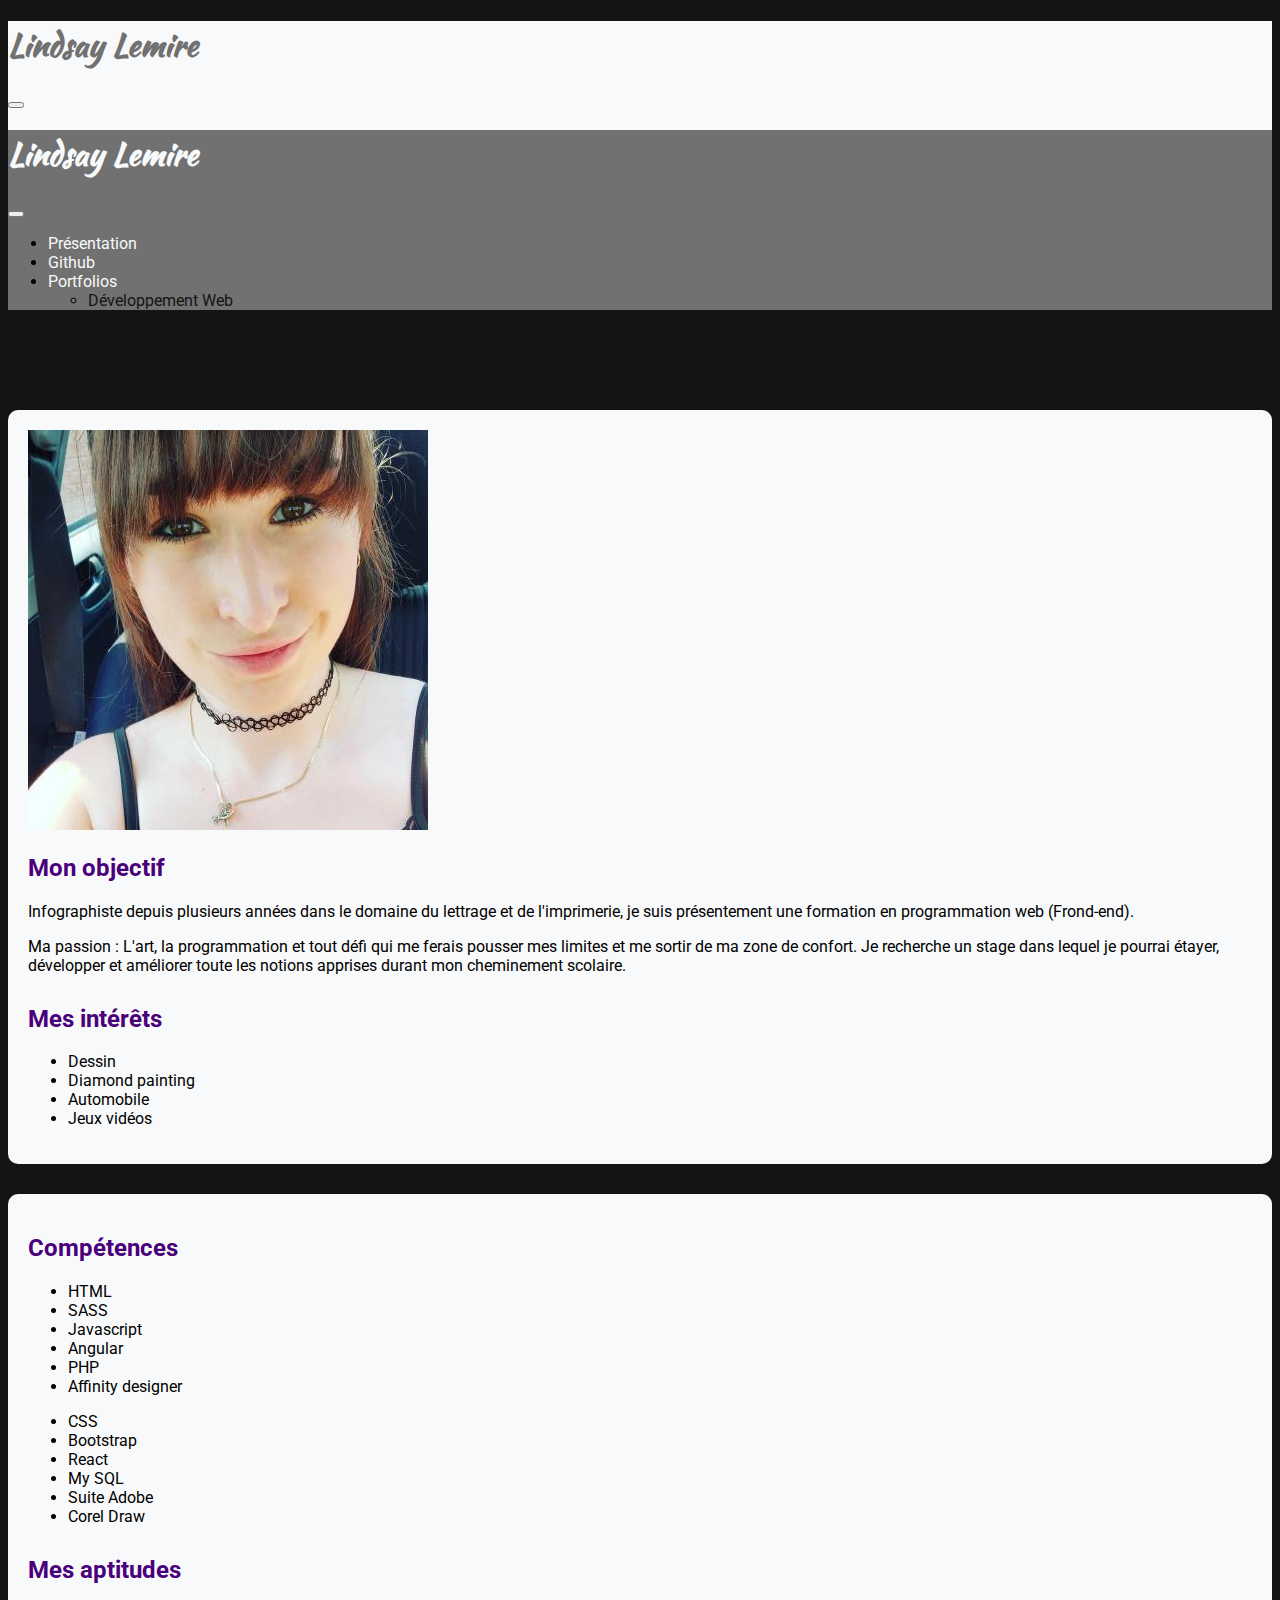
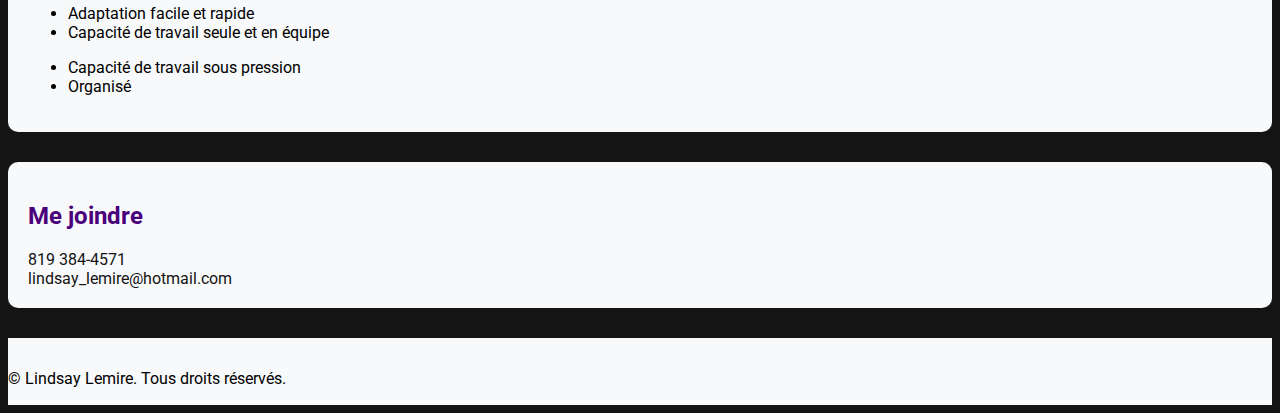
<file: index.html>
<!DOCTYPE html>
<html lang="en">

<head>
    <meta charset="UTF-8">
    <meta http-equiv="X-UA-Compatible" content="IE=edge">
    <meta name="viewport" content="width=device-width, initial-scale=1.0">
    <title>Lindsay Lemire</title>
    <link href="https://cdn.jsdelivr.net/npm/bootstrap@5.2.2/dist/css/bootstrap.min.css" rel="stylesheet"
        integrity="sha384-Zenh87qX5JnK2Jl0vWa8Ck2rdkQ2Bzep5IDxbcnCeuOxjzrPF/et3URy9Bv1WTRi" crossorigin="anonymous">
    <link rel="preconnect" href="https://fonts.googleapis.com">
    <link rel="preconnect" href="https://fonts.gstatic.com" crossorigin>
    <link
        href="https://fonts.googleapis.com/css2?family=Roboto:ital,wght@0,100;0,300;0,400;0,500;0,700;0,900;1,100;1,300;1,400;1,500;1,700;1,900&display=swap"
        rel="stylesheet">
    <link href="https://fonts.googleapis.com/css2?family=Kaushan+Script&display=swap" rel="stylesheet">
    <link rel="stylesheet" href="css/style.css">
</head>

<body>
    <header>
        <div class="container">
            <nav class="navbar navbar__background fixed-top">
                <div class="container-fluid">
                    <h1>Lindsay Lemire</h1>
                    <button class="navbar-toggler" type="button" data-bs-toggle="offcanvas"
                        data-bs-target="#offcanvasNavbar" aria-controls="offcanvasNavbar">
                        <span class="navbar-toggler-icon"></span>
                    </button>
                    <div class="offcanvas offcanvas-end" tabindex="-1" id="offcanvasNavbar"
                        aria-labelledby="offcanvasNavbarLabel">
                        <div class="offcanvas-header">
                            <h1 class="navbar--slider">Lindsay Lemire</h1>
                            <button type="button" class="btn-close" data-bs-dismiss="offcanvas"
                                aria-label="Close"></button>
                        </div>
                        <div class="offcanvas-body">
                            <ul class="navbar-nav justify-content-end flex-grow-1 pe-3">
                                <li class="nav-item">
                                    <a class="nav-link navbar--slider" aria-current="page"
                                        href="index.html">Présentation</a>
                                </li>
                                <li class="nav-item">
                                    <a class="nav-link navbar--slider" href="https://github.com/Lilemire">Github</a>
                                </li>
                                <li class="nav-item dropdown">
                                    <a class="nav-link navbar--slider dropdown-toggle" href="#" role="button"
                                        data-bs-toggle="dropdown" aria-expanded="false">
                                        Portfolios
                                    </a>
                                    <ul class="dropdown-menu">
                                        <li><a class="dropdown-item" href="devweb.html">Développement Web</a></li>
                                    </ul>
                                </li>
                            </ul>
                        </div>
                    </div>
                </div>
            </nav>
        </div>
    </header>

    <main>
        <div class="container">
            <section>
                <div class="row">
                    <div class="col-xl-6 col-lg-6">
                        <img src="images/Moi.jpg" alt="Une photo de moi">
                    </div>
                    <div class="col-xl-6 col-lg-6">
                <h2>Mon objectif</h2>
                <p>
                    Infographiste depuis plusieurs années
                    dans le domaine du lettrage
                    et de l'imprimerie, je suis présentement
                    une formation en programmation
                    web (Frond-end).
                </p>
                <p>
                    Ma passion : L'art, la programmation
                    et tout défi qui me ferais pousser
                    mes limites et me sortir de ma zone
                    de confort. Je recherche un stage
                    dans lequel je pourrai étayer,
                    développer et améliorer toute
                    les notions apprises durant
                    mon cheminement scolaire.
                </p>
                <h2 class="h2--interets">Mes intérêts</h2>
                <ul>
                    <li>Dessin</li>
                    <li>Diamond painting</li>
                    <li>Automobile</li>
                    <li>Jeux vidéos</li>
                </ul>
            </div>
            </div>
            </section>

            <section class="section--space">
                <div class="row">
                    <h2>Compétences</h2>
                    <div class="col-xl-6 col-lg-6">
                        <ul>
                            <li>HTML</li>
                            <li>SASS</li>
                            <li>Javascript</li>
                            <li>Angular</li>
                            <li>PHP</li>
                            <li>Affinity designer</li>
                        </ul>
                    </div>
                    <div class="col-xl-6 col-lg-6">
                        <ul>
                            <li>CSS</li>
                            <li>Bootstrap</li>
                            <li>React</li>
                            <li>My SQL</li>
                            <li>Suite Adobe</li>
                            <li>Corel Draw</li>
                        </ul>
                    </div>
                </div>
                <h2 class="h2--interets">Mes aptitudes</h2>
                <div class="row">
                    <div class="col-xl-6 col-lg-6">
                        <ul>
                            <li>Adaptation facile et rapide</li>
                            <li>Capacité de travail seule et en équipe</li>
                        </ul>
                    </div>
                    <div class="col-xl-6 col-lg-6">
                        <ul>
                            <li>Capacité de travail sous pression</li>
                            <li>Organisé</li>
                        </ul>
                    </div>
                </div>
            </section>

            <section class="section--space">
                <h2>Me joindre</h2>
                <a href="tel:+18193844571">819 384-4571</a><br>
                <a href="mailto:lindsay_lemire@hotmail.com">lindsay_lemire@hotmail.com</a>
            </section>

        </div>
    </main>

    <footer>
        <div class="container">
            <p>© Lindsay Lemire. Tous droits réservés.</p>
        </div>
    </footer>
</body>

</html>
<script src="https://cdn.jsdelivr.net/npm/bootstrap@5.2.2/dist/js/bootstrap.bundle.min.js"
    integrity="sha384-OERcA2EqjJCMA+/3y+gxIOqMEjwtxJY7qPCqsdltbNJuaOe923+mo//f6V8Qbsw3" crossorigin="anonymous">
</script>
</file>
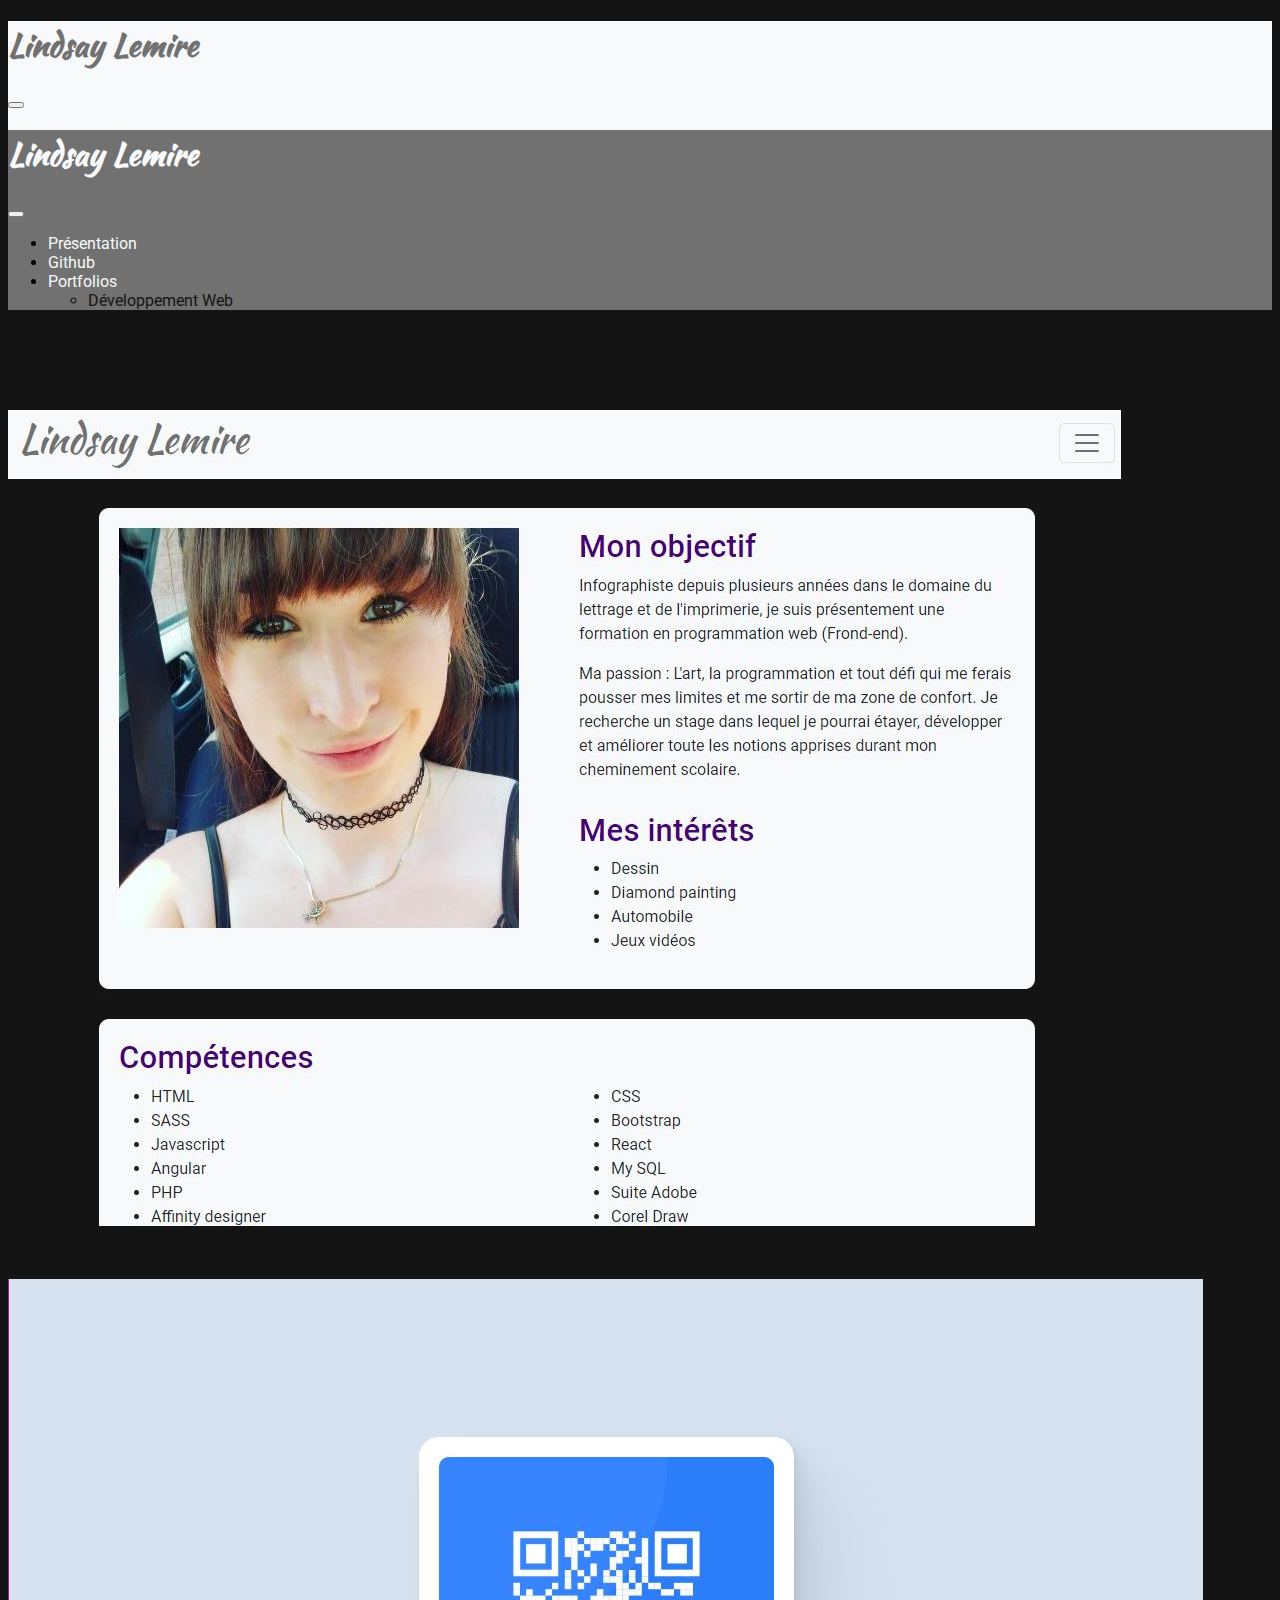
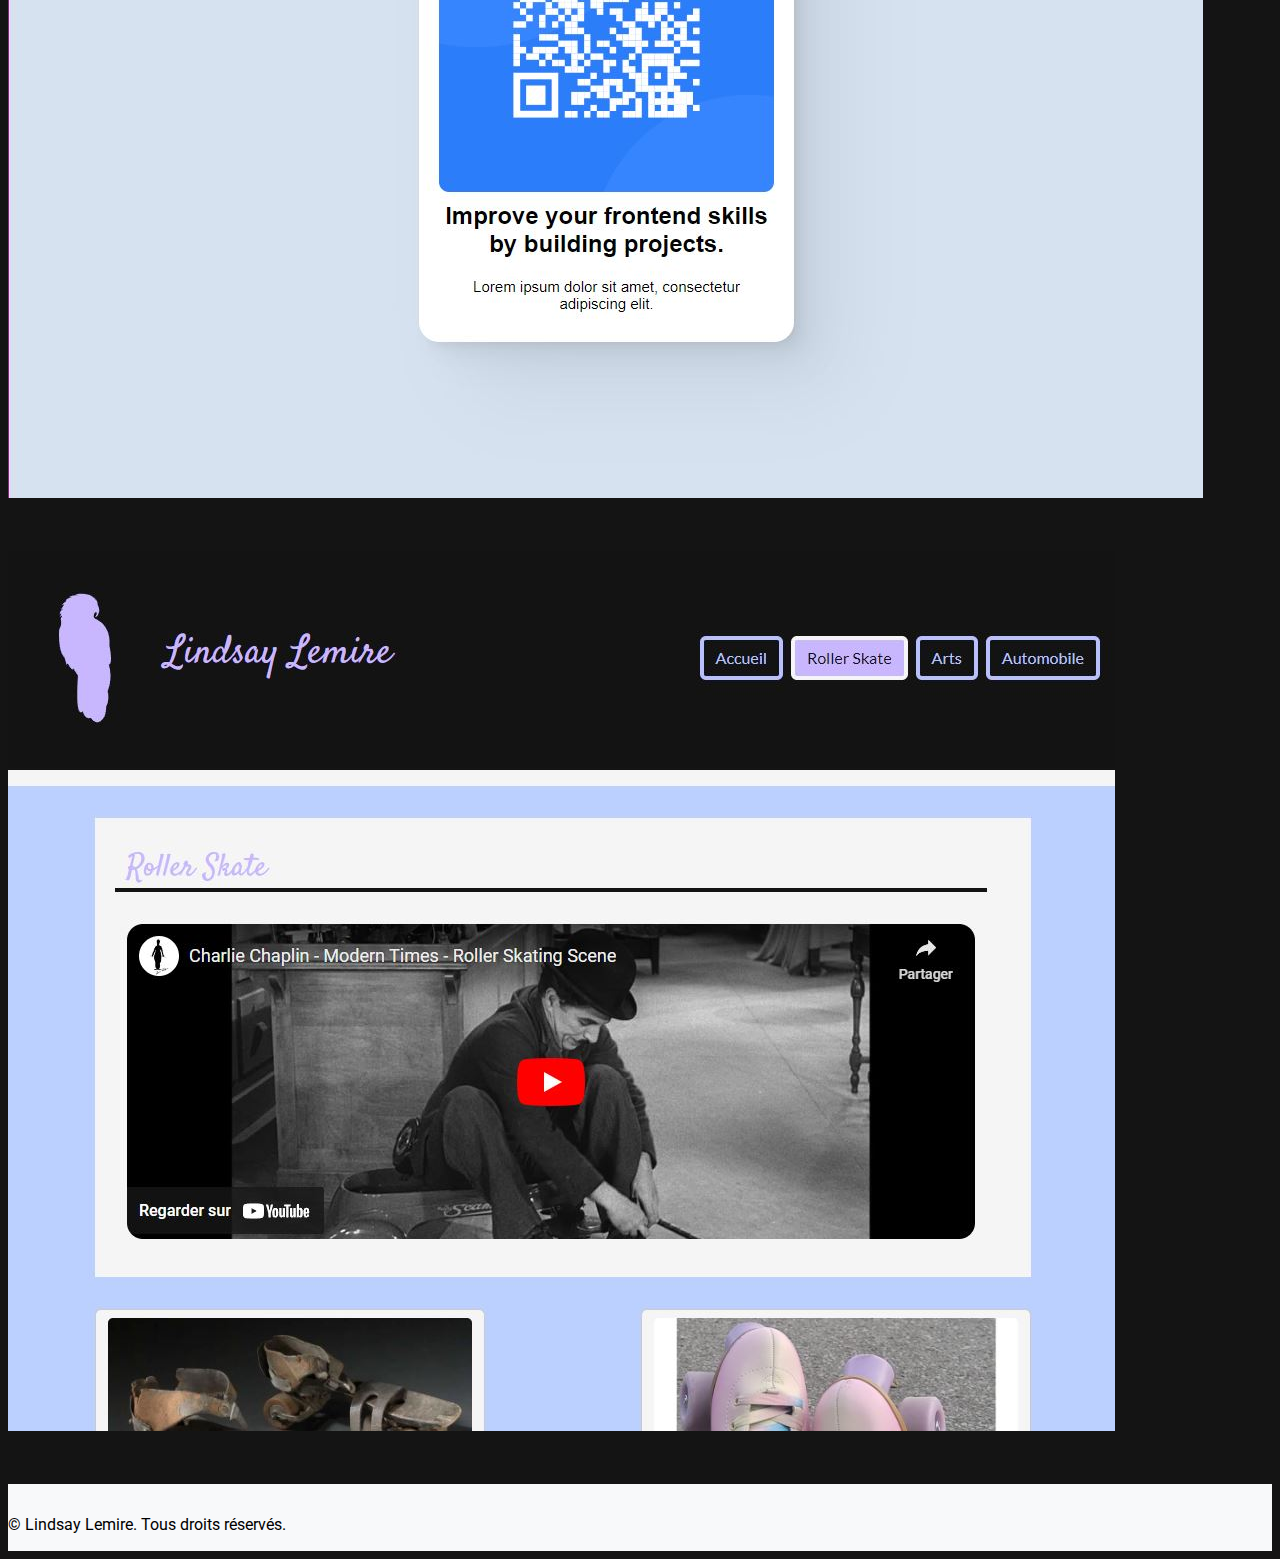
<file: devweb.html>
<!DOCTYPE html>
<html lang="en">

<head>
    <meta charset="UTF-8">
    <meta http-equiv="X-UA-Compatible" content="IE=edge">
    <meta name="viewport" content="width=device-width, initial-scale=1.0">
    <title>Lindsay Lemire</title>
    <link href="https://cdn.jsdelivr.net/npm/bootstrap@5.2.2/dist/css/bootstrap.min.css" rel="stylesheet"
        integrity="sha384-Zenh87qX5JnK2Jl0vWa8Ck2rdkQ2Bzep5IDxbcnCeuOxjzrPF/et3URy9Bv1WTRi" crossorigin="anonymous">
    <link rel="preconnect" href="https://fonts.googleapis.com">
    <link rel="preconnect" href="https://fonts.gstatic.com" crossorigin>
    <link
        href="https://fonts.googleapis.com/css2?family=Roboto:ital,wght@0,100;0,300;0,400;0,500;0,700;0,900;1,100;1,300;1,400;1,500;1,700;1,900&display=swap"
        rel="stylesheet">
    <link href="https://fonts.googleapis.com/css2?family=Kaushan+Script&display=swap" rel="stylesheet">
    <link rel="stylesheet" href="css/style.css">
</head>

<body>
    <header>
        <div class="container">
            <nav class="navbar navbar__background fixed-top">
                <div class="container-fluid">
                    <h1>Lindsay Lemire</h1>
                    <button class="navbar-toggler" type="button" data-bs-toggle="offcanvas"
                        data-bs-target="#offcanvasNavbar" aria-controls="offcanvasNavbar">
                        <span class="navbar-toggler-icon"></span>
                    </button>
                    <div class="offcanvas offcanvas-end" tabindex="-1" id="offcanvasNavbar"
                        aria-labelledby="offcanvasNavbarLabel">
                        <div class="offcanvas-header">
                            <h1 class="navbar--slider">Lindsay Lemire</h1>
                            <button type="button" class="btn-close" data-bs-dismiss="offcanvas"
                                aria-label="Close"></button>
                        </div>
                        <div class="offcanvas-body">
                            <ul class="navbar-nav justify-content-end flex-grow-1 pe-3">
                                <li class="nav-item">
                                    <a class="nav-link navbar--slider" aria-current="page"
                                        href="index.html">Présentation</a>
                                </li>
                                <li class="nav-item">
                                    <a class="nav-link navbar--slider" href="https://github.com/Lilemire">Github</a>
                                </li>
                                <li class="nav-item dropdown">
                                    <a class="nav-link navbar--slider dropdown-toggle" href="#" role="button"
                                        data-bs-toggle="dropdown" aria-expanded="false">
                                        Portfolios
                                    </a>
                                    <ul class="dropdown-menu">
                                        <li><a class="dropdown-item" href="devweb.html">Développement Web</a></li>
                                    </ul>
                                </li>
                            </ul>
                        </div>
                    </div>
                </div>
            </nav>
        </div>
    </header>

    <main>
        <div class="container">
            <div class="row">
                <div class="col-xl-12 col-lg-12">
                    <div class="card">
                        <div class="row">
                            <div class="col-xl-6 col-lg-6">
                                <img src="images/Portfolio.JPG" class="card-img-top" alt="...">
                            </div>
                            <div class="col-xl-6 col-lg-6">
                                <div class="card-body">
                                    <a href="https://github.com/Lilemire/Portfolio.git">Lien Github</a>
                                </div>
                            </div>
                        </div>
                    </div>
                </div>
            </div>
            <div class="row">
                <div class="col-xl-12 col-lg-12">
                    <div class="card card--space">
                        <div class="row">
                            <div class="col-xl-6 col-lg-6">
                                <img src="images/Qr.JPG" class="card-img-top" alt="...">
                            </div>
                            <div class="col-xl-6 col-lg-6">
                                <div class="card-body">
                                    <a href="https://github.com/Lilemire/ProgrammationWeb2-QrComponent-Exercice.git">Lien Github</a>
                                </div>
                            </div>
                        </div>
                    </div>
                </div>
            </div>
            <div class="row">
                <div class="col-xl-12 col-lg-12">
                    <div class="card card--space">
                        <div class="row">
                            <div class="col-xl-6 col-lg-6">
                                <img src="images/MoiFinal2.JPG" class="card-img-top" alt="...">
                            </div>
                            <div class="col-xl-6 col-lg-6">
                                <div class="card-body">
                                    <a href="https://github.com/Lilemire/IntegrationWeb2-LindsayLemire-ProjetFinal.git">Lien Github</a>
                                </div>
                            </div>
                        </div>
                    </div>
                </div>
            </div>
        </div>
    </main>

    <footer>
        <div class="container">
            <p>© Lindsay Lemire. Tous droits réservés.</p>
        </div>
    </footer>
</body>

</html>
<script src="https://cdn.jsdelivr.net/npm/bootstrap@5.2.2/dist/js/bootstrap.bundle.min.js"
    integrity="sha384-OERcA2EqjJCMA+/3y+gxIOqMEjwtxJY7qPCqsdltbNJuaOe923+mo//f6V8Qbsw3" crossorigin="anonymous">
</script>
</file>
<file: css/style.css>
header {
  margin-bottom: 100px;
}

h1 {
  font-family: "Kaushan Script", cursive;
  color: #717171;
}

.navbar__background {
  background-color: #F8F9FA;
}

.offcanvas {
  background-color: #717171;
}
.offcanvas .navbar--slider {
  color: #F8F9FA;
}

footer {
  background-color: #F8F9FA;
  padding-top: 15px;
  padding-bottom: 1px;
  margin-top: 30px;
}

section {
  background-color: #F8F9FA;
  padding: 20px;
  border-radius: 10px;
}

h2 {
  color: #49007A;
}

.h2--interets {
  margin-top: 30px;
}

.section--space {
  margin-top: 30px;
}

a {
  text-decoration: none;
  color: #141414;
}
a:hover {
  text-decoration: underline;
  color: #49007A;
}

.card {
  width: auto;
}

.card--space {
  margin-top: 30px;
}

body {
  background-color: #141414;
  font-family: "Roboto", sans-serif;
}
/*# sourceMappingURL=style.css.map */
</file>
